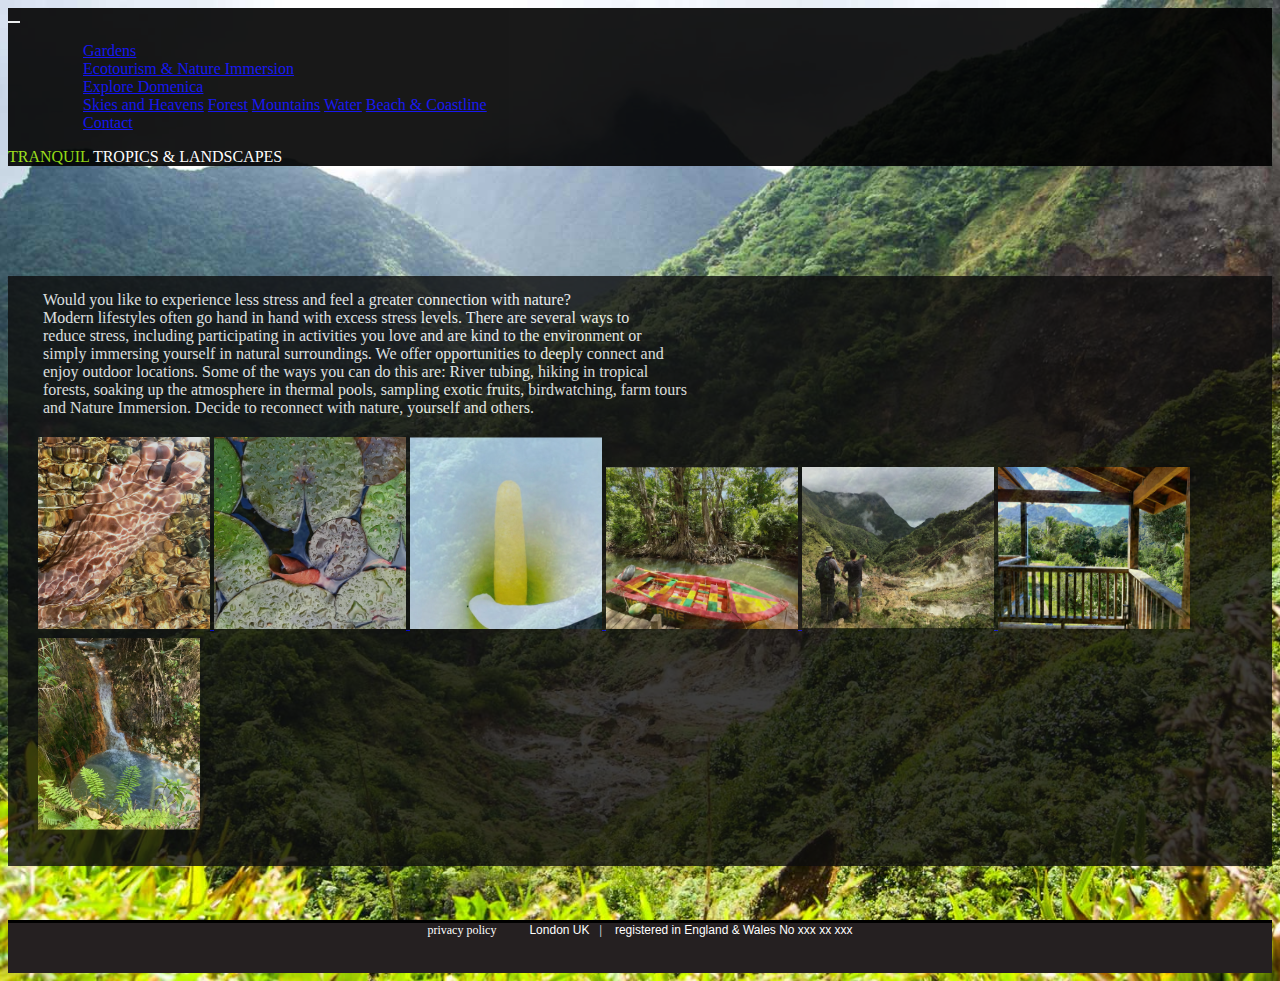
<file: ecotourism.html>
<!DOCTYPE html>
<html lang="en">
<head>
    <link crossorigin="anonymous" href="https://cdn.jsdelivr.net/npm/bootstrap@5.1.3/dist/css/bootstrap.min.css"
          integrity="sha384-1BmE4kWBq78iYhFldvKuhfTAU6auU8tT94WrHftjDbrCEXSU1oBoqyl2QvZ6jIW3" rel="stylesheet">
    <!-- Font Awesome -->
    <link
            href="https://cdnjs.cloudflare.com/ajax/libs/font-awesome/5.15.1/css/all.min.css"
            rel="stylesheet"
    />
    <!-- Google Fonts -->
    <link
            href="https://fonts.googleapis.com/css?family=Roboto:300,400,500,700&display=swap"
            rel="stylesheet"
    />
    <link
            href="css/photoswipe.css"
            rel="stylesheet"
    />
    <!-- Bootstrap 3.x -->
    <script src="
        https://ajax.googleapis.com/ajax/libs/jquery/3.4.1/jquery.min.js"></script>
    <script src="js/bootstrap.min.js"></script>
    <script src="js/photoswipe.esm.js"></script>
    <script src="js/photoswipe-lightbox.esm.js"></script>
    <!-- JQUERY -->
    <script src="https://ajax.googleapis.com/ajax/libs/jquery/3.6.0/jquery.min.js"></script>
    <title>Tranquil Tropics and Landscapes</title>
</head>
<style>
    .pswp__custom-caption {
        background: rgba(75, 150, 75, 0.75);
        font-size: 16px;
        color: #fff;
        width: calc(100% - 32px);
        max-width: 400px;
        padding: 2px 8px;
        border-radius: 4px;
        position: absolute;
        left: 50%;
        bottom: 16px;
        transform: translateX(-50%);
    }
    .pswp__custom-caption a {
        color: #fff;
        text-decoration: underline;
    }
    .hidden-caption-content {
        display: none;
    }
</style>
<nav class="navbar navbar-expand-lg navbar-dark fixed-top scrolling-navbar" id="navbar"
     style="background-color: black;opacity: .9 ">
    <button class="navbar-toggler" id="navbartoggler" style="border: none" type="button" data-toggle="collapse"
            data-target="#navbarSupportedContent" aria-controls="navbarSupportedContent" aria-expanded="false"
            aria-label="Toggle navigation">
        <span class="navbar-toggler-icon"></span>
    </button>
    <div class="collapse navbar-collapse" id="navbarSupportedContent" style="margin-left: 35px;">
        <ul class="navbar-nav">
            <li class="nav-item align-self-center" style="cursor: pointer;">
                <a class="nav-link" href="gardens.html" onclick="">Gardens</a>
            </li>
            <li class="nav-item align-self-center" style="cursor: pointer;">
                <a class="nav-link" href="#" onclick="">Ecotourism & Nature Immersion</a>
            </li>
            <li class="nav-item dropdown align-self-center">
                <a class="nav-link dropdown-toggle" href="#" id="navbarDropdownMenuLink" data-toggle="dropdown"
                   aria-haspopup="true" aria-expanded="false">
                    Explore Domenica
                </a>
                <div class="dropdown-menu" aria-labelledby="navbarDropdownMenuLink">
                    <a class="dropdown-item" href="exploredomenica/skiesandheavens.html" style="cursor: pointer;" onclick="">Skies and Heavens</a>
                    <a class="dropdown-item" href="exploredomenica/forest.html" style="cursor: pointer;" onclick="">Forest</a>
                    <a class="dropdown-item" href="exploredomenica/mountains.html" style="cursor: pointer;" onclick="">Mountains</a>
                    <a class="dropdown-item" href="#" style="cursor: pointer;" onclick="">Water</a>
                    <a class="dropdown-item" href="exploredomenica/beachandcoastline.html" style="cursor: pointer;" onclick="">Beach & Coastline</a>
                </div>
            </li>
            <li class="nav-item align-self-center" style="cursor: pointer;">
                <a class="nav-link" href="mailto:banyanboy@protonmail.com">Contact</a>
            </li>
        </ul>
    </div>
    <div style=" margin-right: 45px;">
        <a href="index.html" style="text-decoration: none;"> <span style="color: #9ae10a;">TRANQUIL</span> <span
                style="color: #FFFFFF;">TROPICS & LANDSCAPES</span></a>
    </div>
</nav>
<body style="background-image: url('img/bg_glow.jpg'); background-repeat: no-repeat; background-position-x: center;background-position-y:center;
    background-size: cover;background-color: #000000;">
<div id="wrapper" style="height:100%;">
    <!--END OVERLAYS-->
    <!-- CARD CONTEST -->
    <div class="card rounded-0 border-0 shadow-none" id="overlay-about"
         style="background-color: #0d0d0d; opacity:.8; z-index: 0; margin-left: 0; margin-top: 110px; padding: 0;height: 590px;">
        <div class="card-body border-0 shadow-none">
            <div style="margin-top: 0;">
                <div style="float: left;margin-left: 30px;margin-top:10px;color: #FFFFFF;">
                    <div style="padding: 5px;">
                        Would you like to experience less stress and feel a greater connection with nature? <br>
                        Modern lifestyles often go hand in hand with excess stress levels. There are several ways to <br>
                        reduce stress, including participating in activities you love and are kind to the environment or <br>
                        simply immersing yourself in natural surroundings. We offer opportunities to deeply connect and <br>
                        enjoy outdoor locations. Some of the ways you can do this are: River tubing, hiking in tropical <br>
                        forests, soaking up the atmosphere in thermal pools, sampling exotic fruits, birdwatching, farm tours <br>
                        and Nature Immersion. Decide to reconnect with nature, yourself and others.
                    </div>
                </div>
                <!-- Root element of PhotoSwipe. Must have class pswp. -->
                <div class="pswp-gallery pswp-gallery--single-column" id="gallery--getting-started" style="float: left;margin-top: 10px;margin-left: 30px;">
                    <!-- Image -->
                    <a href="../img/Image-36.jpg"
                       data-pswp-width="1023"
                       data-pswp-height="1289"
                       target="_blank"
                       data-cropped="true">
                        <img src="../img/Image-36.jpg" alt="" width="172" height="192" style="margin-top: 5px;"/>
                    </a>
                    <!-- Image -->
                    <a href="../img/Image-70.jpg"
                       data-pswp-width="1080"
                       data-pswp-height="1070"
                       data-cropped="true"
                       target="_blank">
                        <img src="../img/Image-70.jpg" alt="" width="192" height="192" style="margin-top: 5px;"/>
                    </a>
                    <!-- Image -->
                    <a href="../img/Image-71.jpg"
                       data-pswp-width="1080"
                       data-pswp-height="1070"
                       data-cropped="true"
                       target="_blank">
                        <img src="../img/Image-71.jpg" alt="" width="192" height="192" style="margin-top: 5px;"/>
                    </a>
                    <!-- Image -->
                    <a href="../img/Image-72.jpg"
                       data-pswp-width="1080"
                       data-pswp-height="806"
                       data-cropped="true"
                       target="_blank">
                        <img src="../img/Image-72.jpg" alt="" width="192" height="162" style="margin-top: 5px;"/>
                    </a>
                    <!-- Image -->
                    <a href="../img/Image-73.jpg"
                       data-pswp-width="1080"
                       data-pswp-height="810"
                       data-cropped="true"
                       target="_blank">
                        <img src="../img/Image-73.jpg" alt="" width="192" height="162" style="margin-top: 5px;"/>
                    </a>
                    <!-- Image -->
                    <a href="../img/Image-74.jpg"
                       data-pswp-width="3936"
                       data-pswp-height="3024"
                       data-cropped="true"
                       target="_blank">
                        <img src="../img/Image-74.jpg" alt="" width="192" height="162" style="margin-top: 5px;"/>
                    </a>
                    <!-- Image -->
                    <a href="../img/Image-75.jpg"
                       data-pswp-width="1080"
                       data-pswp-height="1440"
                       data-cropped="true"
                       target="_blank">
                        <img src="../img/Image-75.jpg" alt="" width="162" height="192" style="margin-top: 5px;"/>
                    </a>
                    </div>
                </div>
            </div>
        </div>
    </div>
    <div>
        &nbsp;<br>
        &nbsp;<br>
        <br>
    </div>
</div>
<!-- End Layer -->
<div class="card-footer fixed-bottom align-self-center"
     style="font-size: 12px;background-color: #252021;border: none;opacity: 1;height: 50px; border-top-style: solid; border-top-color: #000000;">
    <div style="color: #FFFFFF;text-align: center;">
        <a href="#" style="color: #FFFFFF;text-decoration: none;">privacy policy</a>
        <a href="#"
           style="margin-left: 30px; color: #FFFFFF;text-decoration: none;margin-right: 10px;font-family: Helvetica,serif;">London
            UK</a>|
        <a href="#" style="margin-left: 10px;color: #FFFFFF;text-decoration: none;font-family: Helvetica,serif;">registered
            in
            England & Wales No
            xxx xx xxx</a>
    </div>
</div>
<script type="module">
    // Include Lightbox
    import PhotoSwipeLightbox from './js/photoswipe-lightbox.esm.js';

    const lightbox = new PhotoSwipeLightbox({
        // may select multiple "galleries"
        gallery: '#gallery--getting-started',

        // Elements within gallery (slides)
        children: 'a',

        // setup PhotoSwipe Core dynamic import
        pswpModule: () => import('./js/photoswipe.esm.js')
    });
    lightbox.init();
    //alert(lightbox);
</script>
</body>
</html>
</file>
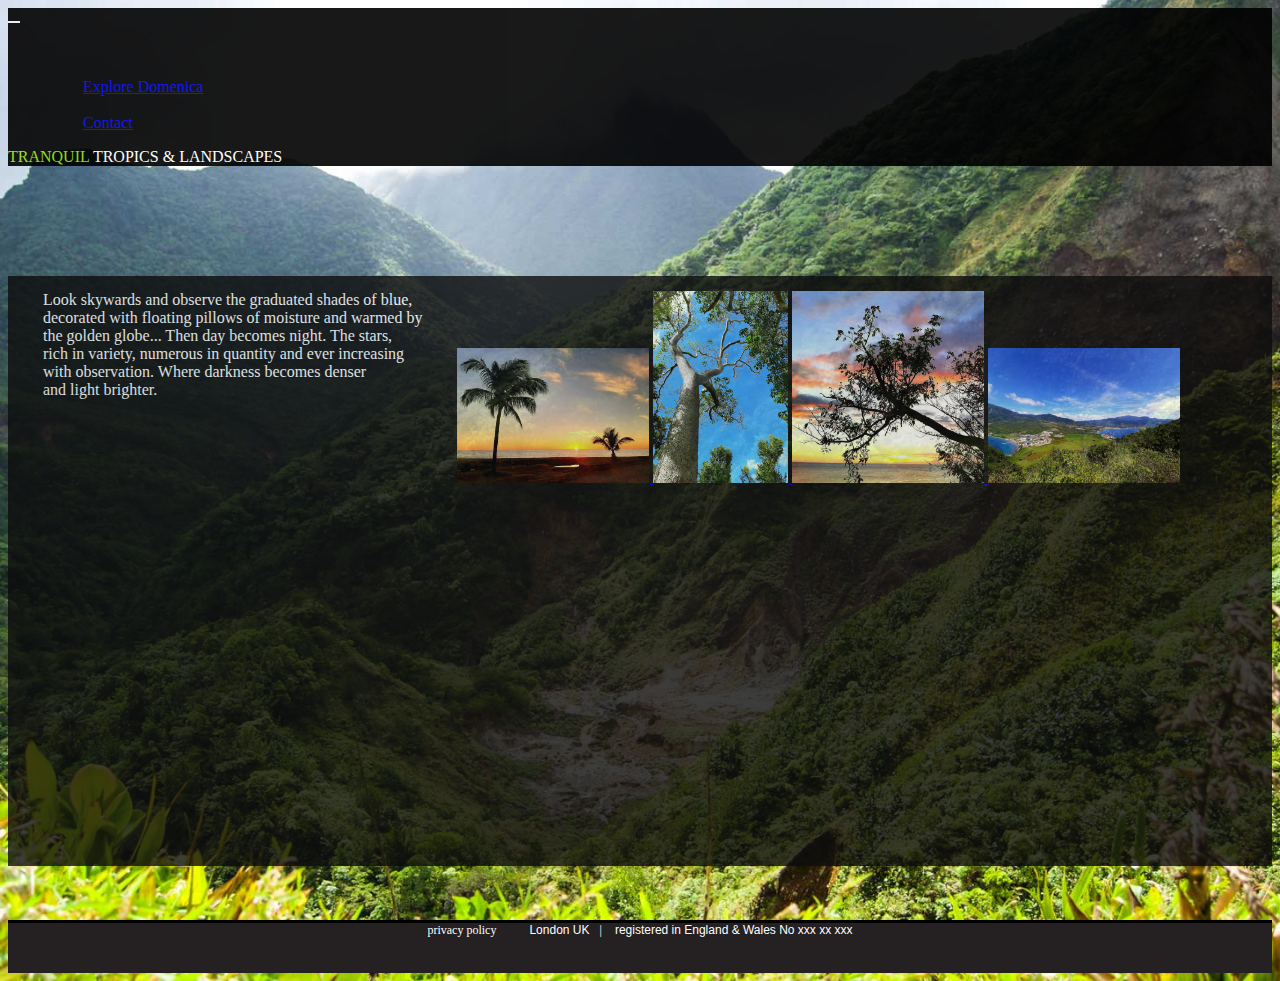
<file: exploredomenica.html>
<!DOCTYPE html>
<html lang="en">
<head>
    <link crossorigin="anonymous" href="https://cdn.jsdelivr.net/npm/bootstrap@5.1.3/dist/css/bootstrap.min.css"
          integrity="sha384-1BmE4kWBq78iYhFldvKuhfTAU6auU8tT94WrHftjDbrCEXSU1oBoqyl2QvZ6jIW3" rel="stylesheet">
    <!-- Font Awesome -->
    <link
            href="https://cdnjs.cloudflare.com/ajax/libs/font-awesome/5.15.1/css/all.min.css"
            rel="stylesheet"
    />
    <!-- Google Fonts -->
    <link
            href="https://fonts.googleapis.com/css?family=Roboto:300,400,500,700&display=swap"
            rel="stylesheet"
    />
    <link
            href="./css/photoswipe.css"
            rel="stylesheet"
    />
    <!-- Bootstrap 3.x -->
    <script src="
        https://ajax.googleapis.com/ajax/libs/jquery/3.4.1/jquery.min.js"></script>
    <script src="./js/bootstrap.min.js"></script>
    <script src="./js/photoswipe.esm.js"></script>
    <script src="./js/photoswipe-lightbox.esm.js"></script>
    <!-- JQUERY -->
    <script src="https://ajax.googleapis.com/ajax/libs/jquery/3.6.0/jquery.min.js"></script>
    <title>Tranquil Tropics and Landscapes</title>
</head>
<style>
    .pswp__custom-caption {
        background: rgba(75, 150, 75, 0.75);
        font-size: 16px;
        color: #fff;
        width: calc(100% - 32px);
        max-width: 400px;
        padding: 2px 8px;
        border-radius: 4px;
        position: absolute;
        left: 50%;
        bottom: 16px;
        transform: translateX(-50%);
    }
    .pswp__custom-caption a {
        color: #fff;
        text-decoration: underline;
    }
    .hidden-caption-content {
        display: none;
    }
</style>
<nav class="navbar navbar-expand-lg navbar-dark fixed-top scrolling-navbar" id="navbar"
     style="background-color: black;opacity: .9 ">
    <button class="navbar-toggler" id="navbartoggler" style="border: none" type="button" data-toggle="collapse"
            data-target="#navbarSupportedContent" aria-controls="navbarSupportedContent" aria-expanded="false"
            aria-label="Toggle navigation">
        <span class="navbar-toggler-icon"></span>
    </button>
    <div class="collapse navbar-collapse" id="navbarSupportedContent" style="margin-left: 35px;">
        <ul class="navbar-nav">
            <li class="nav-item align-self-center" style="cursor: pointer;">
                <a class="nav-link" onclick="">Gardens</a>
            </li>
            <li class="nav-item align-self-center" style="cursor: pointer;">
                <a class="nav-link" onclick="">Ecotourism & Nature Immersion</a>
            </li>
            <li class="nav-item dropdown align-self-center">
                <a class="nav-link dropdown-toggle" href="#" id="navbarDropdownMenuLink" data-toggle="dropdown"
                   aria-haspopup="true" aria-expanded="false">
                    Explore Domenica
                </a>
                <div class="dropdown-menu" aria-labelledby="navbarDropdownMenuLink">
                    <a class="dropdown-item" style="cursor: pointer;" onclick="">Skies and Heavens</a>
                    <a class="dropdown-item" style="cursor: pointer;" onclick="">Forest</a>
                    <a class="dropdown-item" style="cursor: pointer;" onclick="">Mountains</a>
                    <a class="dropdown-item" style="cursor: pointer;" onclick="">Water</a>
                    <a class="dropdown-item" style="cursor: pointer;" onclick="">Beach & Coastline</a>
                </div>
            </li>
            <li class="nav-item align-self-center" style="cursor: pointer;">
                <a class="nav-link" href="mailto:banyanboy@protonmail.com">Contact</a>
            </li>
        </ul>
    </div>
    <div style=" margin-right: 45px;">
        <a href="index.html" style="text-decoration: none;"> <span style="color: #9ae10a;">TRANQUIL</span> <span
                style="color: #FFFFFF;">TROPICS & LANDSCAPES</span></a>
    </div>
</nav>
<body style="background-image: url('img/bg_glow.jpg'); background-repeat: no-repeat; background-position-x: center;background-position-y:center;
    background-size: cover;background-color: #000000;">
<div id="wrapper" style="height:100%;">
    <!--END OVERLAYS-->
    <!-- CARD CONTEST -->
    <div class="card rounded-0 border-0 shadow-none" id="overlay-about"
         style="background-color: #0d0d0d; opacity:.8; z-index: 0; margin-left: 0; margin-top: 110px; padding: 0;height: 590px;">
        <div class="card-body border-0 shadow-none">
            <div style="margin-top: 0;">
                <div style="float: left;margin-left: 30px;margin-top:10px;color: #FFFFFF;">
                    <div style="padding: 5px;">
                        Look skywards and observe the graduated shades of blue, <br>
                        decorated with floating pillows of moisture and warmed by <br>
                        the golden globe... Then day becomes night. The stars, <br>
                        rich in variety, numerous in quantity and ever increasing <br>
                        with observation. Where darkness becomes denser <br>
                        and light brighter.
                    </div>
                </div>
                <!-- Root element of PhotoSwipe. Must have class pswp. -->
                <div class="pswp-gallery pswp-gallery--single-column" id="gallery--getting-started" style="float: left;margin-top: 10px;margin-left: 30px;">
                    <!-- Image -->
                    <a href="./img/Image-21.jpg"
                       data-pswp-width="1280"
                       data-pswp-height="900"
                       target="_blank"
                       data-cropped="true">
                        <img src="./img/Image-21.jpg" alt="" width="192" height="135" style="margin-top: 5px;"/>
                    </a>
                    <!-- Image -->
                    <a href="./img/Image-22.jpg"
                       data-pswp-width="960"
                       data-pswp-height="1280"
                       data-cropped="true"
                       target="_blank">
                        <img src="./img/Image-22.jpg" alt="" width="135" height="192"  style="margin-top: 5px;"/>
                    </a>
                    <!-- Image -->
                    <a href="./img/Image-30.jpg"
                       data-pswp-width="1280"
                       data-pswp-height="1280"
                       data-cropped="true"
                       target="_blank">
                        <img src="./img/Image-30.jpg" alt="" width="192" height="192"  style="margin-top: 5px;"/>
                    <!-- Image -->
                    <a href="./img/Image-23.jpg"
                       data-pswp-width="960"
                       data-pswp-height="1280"
                       data-cropped="true"
                       target="_blank">
                        <img src="./img/Image-23.jpg" alt="" width="192" height="135"  style="margin-top: 5px;"/>
                    </a>
                </div>
            </div>
        </div>
    </div>
    <div>
        &nbsp;<br>
        &nbsp;<br>
        <br>
    </div>
</div>
<!-- End Layer -->
<div class="card-footer fixed-bottom align-self-center"
     style="font-size: 12px;background-color: #252021;border: none;opacity: 1;height: 50px; border-top-style: solid; border-top-color: #000000;">
    <div style="color: #FFFFFF;text-align: center;">
        <a href="#" style="color: #FFFFFF;text-decoration: none;">privacy policy</a>
        <a href="#"
           style="margin-left: 30px; color: #FFFFFF;text-decoration: none;margin-right: 10px;font-family: Helvetica,serif;">London
            UK</a>|
        <a href="#" style="margin-left: 10px;color: #FFFFFF;text-decoration: none;font-family: Helvetica,serif;">registered
            in
            England & Wales No
            xxx xx xxx</a>
    </div>
</div>
<script type="module">
    // Include Lightbox
    import PhotoSwipeLightbox from './js/photoswipe-lightbox.esm.js';

    const lightbox = new PhotoSwipeLightbox({
        // may select multiple "galleries"
        gallery: '#gallery--getting-started',

        // Elements within gallery (slides)
        children: 'a',

        // setup PhotoSwipe Core dynamic import
        pswpModule: () => import('./js/photoswipe.esm.js')
    });
    lightbox.init();
    //alert(lightbox);
</script>
</body>
</html>
</file>
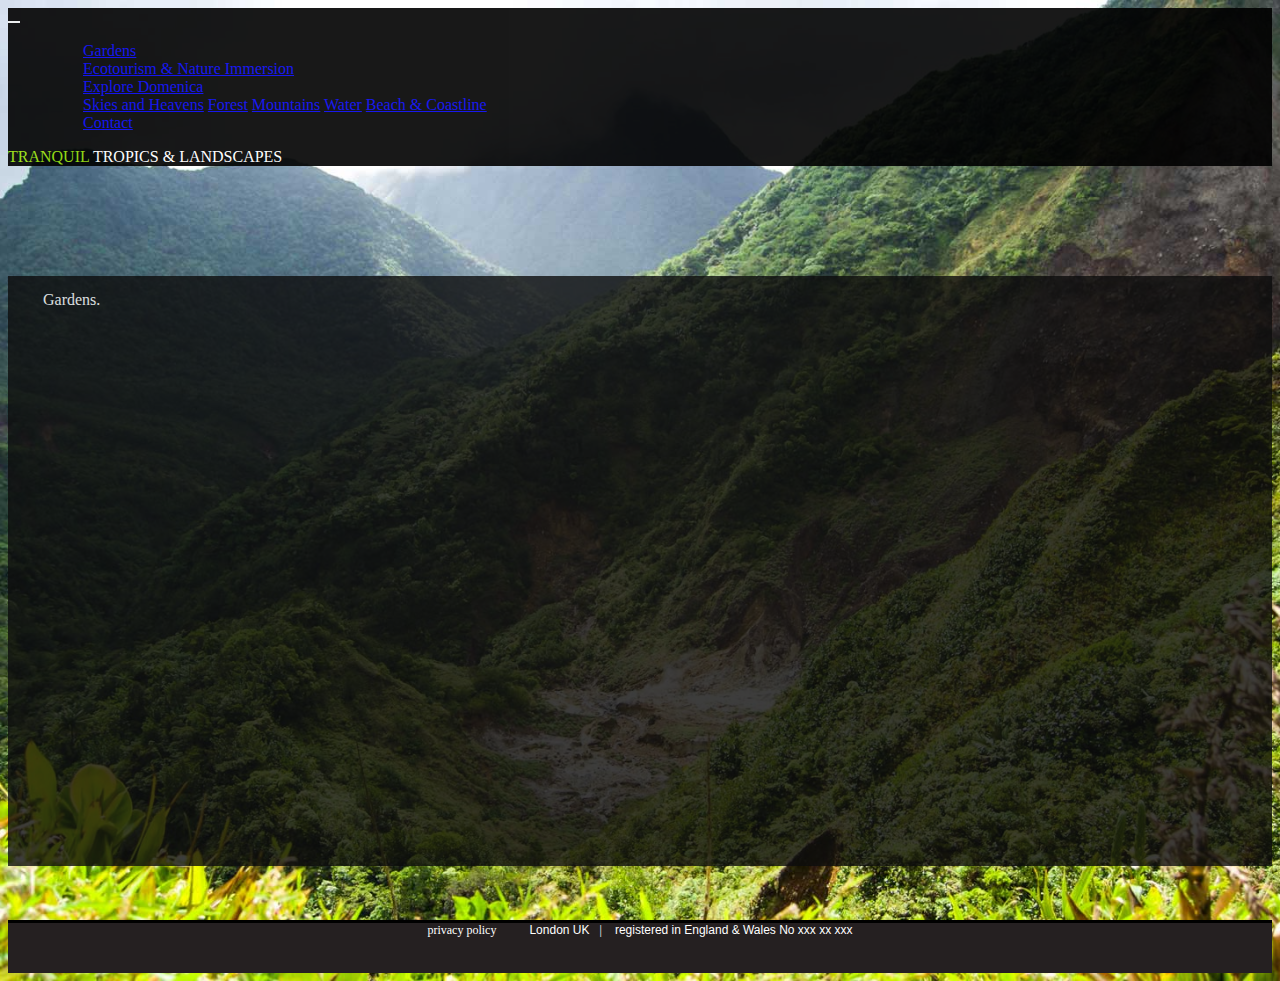
<file: gardens.html>
<!DOCTYPE html>
<html lang="en">
<head>
    <link crossorigin="anonymous" href="https://cdn.jsdelivr.net/npm/bootstrap@5.1.3/dist/css/bootstrap.min.css"
          integrity="sha384-1BmE4kWBq78iYhFldvKuhfTAU6auU8tT94WrHftjDbrCEXSU1oBoqyl2QvZ6jIW3" rel="stylesheet">
    <!-- Font Awesome -->
    <link
            href="https://cdnjs.cloudflare.com/ajax/libs/font-awesome/5.15.1/css/all.min.css"
            rel="stylesheet"
    />
    <!-- Google Fonts -->
    <link
            href="https://fonts.googleapis.com/css?family=Roboto:300,400,500,700&display=swap"
            rel="stylesheet"
    />
    <link
            href="css/photoswipe.css"
            rel="stylesheet"
    />
    <!-- Bootstrap 3.x -->
    <script src="
        https://ajax.googleapis.com/ajax/libs/jquery/3.4.1/jquery.min.js"></script>
    <script src="js/bootstrap.min.js"></script>
    <script src="js/photoswipe.esm.js"></script>
    <script src="js/photoswipe-lightbox.esm.js"></script>
    <!-- JQUERY -->
    <script src="https://ajax.googleapis.com/ajax/libs/jquery/3.6.0/jquery.min.js"></script>
    <title>Tranquil Tropics and Landscapes</title>
</head>
<style>
    .pswp__custom-caption {
        background: rgba(75, 150, 75, 0.75);
        font-size: 16px;
        color: #fff;
        width: calc(100% - 32px);
        max-width: 400px;
        padding: 2px 8px;
        border-radius: 4px;
        position: absolute;
        left: 50%;
        bottom: 16px;
        transform: translateX(-50%);
    }
    .pswp__custom-caption a {
        color: #fff;
        text-decoration: underline;
    }
    .hidden-caption-content {
        display: none;
    }
</style>
<nav class="navbar navbar-expand-lg navbar-dark fixed-top scrolling-navbar" id="navbar"
     style="background-color: black;opacity: .9 ">
    <button class="navbar-toggler" id="navbartoggler" style="border: none" type="button" data-toggle="collapse"
            data-target="#navbarSupportedContent" aria-controls="navbarSupportedContent" aria-expanded="false"
            aria-label="Toggle navigation">
        <span class="navbar-toggler-icon"></span>
    </button>
    <div class="collapse navbar-collapse" id="navbarSupportedContent" style="margin-left: 35px;">
        <ul class="navbar-nav">
            <li class="nav-item align-self-center" style="cursor: pointer;">
                <a class="nav-link" href="#" onclick="">Gardens</a>
            </li>
            <li class="nav-item align-self-center" style="cursor: pointer;">
                <a class="nav-link" href="ecotourism.html" onclick="">Ecotourism & Nature Immersion</a>
            </li>
            <li class="nav-item dropdown align-self-center">
                <a class="nav-link dropdown-toggle" href="#" id="navbarDropdownMenuLink" data-toggle="dropdown"
                   aria-haspopup="true" aria-expanded="false">
                    Explore Domenica
                </a>
                <div class="dropdown-menu" aria-labelledby="navbarDropdownMenuLink">
                    <a class="dropdown-item" href="exploredomenica/skiesandheavens.html" style="cursor: pointer;" onclick="">Skies and Heavens</a>
                    <a class="dropdown-item" href="exploredomenica/forest.html" style="cursor: pointer;" onclick="">Forest</a>
                    <a class="dropdown-item" href="exploredomenica/mountains.html" style="cursor: pointer;" onclick="">Mountains</a>
                    <a class="dropdown-item" href="#" style="cursor: pointer;" onclick="">Water</a>
                    <a class="dropdown-item" href="exploredomenica/beachandcoastline.html" style="cursor: pointer;" onclick="">Beach & Coastline</a>
                </div>
            </li>
            <li class="nav-item align-self-center" style="cursor: pointer;">
                <a class="nav-link" href="mailto:banyanboy@protonmail.com">Contact</a>
            </li>
        </ul>
    </div>
    <div style=" margin-right: 45px;">
        <a href="index.html" style="text-decoration: none;"> <span style="color: #9ae10a;">TRANQUIL</span> <span
                style="color: #FFFFFF;">TROPICS & LANDSCAPES</span></a>
    </div>
</nav>
<body style="background-image: url('img/bg_glow.jpg'); background-repeat: no-repeat; background-position-x: center;background-position-y:center;
    background-size: cover;background-color: #000000;">
<div id="wrapper" style="height:100%;">
    <!--END OVERLAYS-->
    <!-- CARD CONTEST -->
    <div class="card rounded-0 border-0 shadow-none" id="overlay-about"
         style="background-color: #0d0d0d; opacity:.8; z-index: 0; margin-left: 0; margin-top: 110px; padding: 0;height: 590px;">
        <div class="card-body border-0 shadow-none">
            <div style="margin-top: 0;">
                <div style="float: left;margin-left: 30px;margin-top:10px;color: #FFFFFF;">
                    <div style="padding: 5px;">
                        Gardens.
                    </div>
                </div>
                <!-- Root element of PhotoSwipe. Must have class pswp. -->
                <div class="pswp-gallery pswp-gallery--single-column" id="gallery--getting-started" style="float: left;margin-top: 10px;margin-left: 30px;">
                    <!-- Image
                    <a href="../img/Image-7.jpg"
                       data-pswp-width="1280"
                       data-pswp-height="960"
                       target="_blank"
                       data-cropped="true">
                        <img src="../img/Image-7.jpg" alt="" width="192" height="135" style="margin-top: 5px;"/>
                    </a>

                    <a href="../img/Image-15.jpg"
                       data-pswp-width="960"
                       data-pswp-height="1280"
                       data-cropped="true"
                       target="_blank">
                        <img src="../img/Image-15.jpg" alt="" width="192" height="192" style="margin-top: 5px;"/>
                    </a>

                    <a href="../img/Image-26.jpg"
                       data-pswp-width="960"
                       data-pswp-height="1280"
                       data-cropped="true"
                       target="_blank">
                        <img src="../img/Image-26.jpg" alt="" width="135" height="192" style="margin-top: 5px;"/>
                     -->
                </div>
            </div>
        </div>
    </div>
    <div>
        &nbsp;<br>
        &nbsp;<br>
        <br>
    </div>
</div>
<!-- End Layer -->
<div class="card-footer fixed-bottom align-self-center"
     style="font-size: 12px;background-color: #252021;border: none;opacity: 1;height: 50px; border-top-style: solid; border-top-color: #000000;">
    <div style="color: #FFFFFF;text-align: center;">
        <a href="#" style="color: #FFFFFF;text-decoration: none;">privacy policy</a>
        <a href="#"
           style="margin-left: 30px; color: #FFFFFF;text-decoration: none;margin-right: 10px;font-family: Helvetica,serif;">London
            UK</a>|
        <a href="#" style="margin-left: 10px;color: #FFFFFF;text-decoration: none;font-family: Helvetica,serif;">registered
            in
            England & Wales No
            xxx xx xxx</a>
    </div>
</div>
<script type="module">
    // Include Lightbox
    import PhotoSwipeLightbox from './js/photoswipe-lightbox.esm.js';

    const lightbox = new PhotoSwipeLightbox({
        // may select multiple "galleries"
        gallery: '#gallery--getting-started',

        // Elements within gallery (slides)
        children: 'a',

        // setup PhotoSwipe Core dynamic import
        pswpModule: () => import('./js/photoswipe.esm.js')
    });
    lightbox.init();
    //alert(lightbox);
</script>
</body>
</html>
</file>
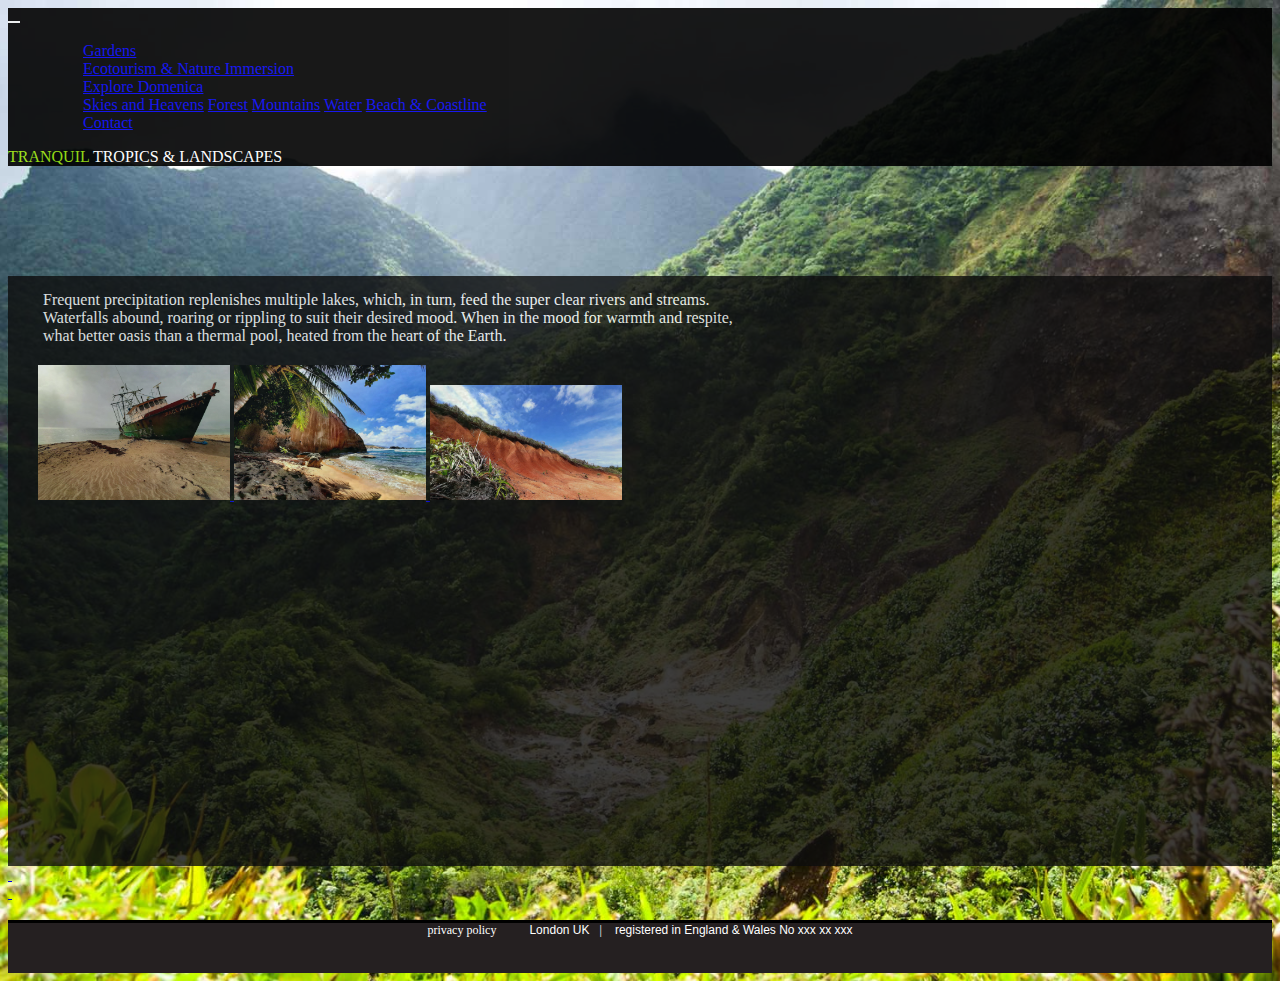
<file: exploredomenica/beachandcoastline.html>
<!DOCTYPE html>
<html lang="en">
<head>
    <link crossorigin="anonymous" href="https://cdn.jsdelivr.net/npm/bootstrap@5.1.3/dist/css/bootstrap.min.css"
          integrity="sha384-1BmE4kWBq78iYhFldvKuhfTAU6auU8tT94WrHftjDbrCEXSU1oBoqyl2QvZ6jIW3" rel="stylesheet">
    <!-- Font Awesome -->
    <link
            href="https://cdnjs.cloudflare.com/ajax/libs/font-awesome/5.15.1/css/all.min.css"
            rel="stylesheet"
    />
    <!-- Google Fonts -->
    <link
            href="https://fonts.googleapis.com/css?family=Roboto:300,400,500,700&display=swap"
            rel="stylesheet"
    />
    <link
            href="../css/photoswipe.css"
            rel="stylesheet"
    />
    <!-- Bootstrap 3.x -->
    <script src="
        https://ajax.googleapis.com/ajax/libs/jquery/3.4.1/jquery.min.js"></script>
    <script src="../js/bootstrap.min.js"></script>
    <script src="../js/photoswipe.esm.js"></script>
    <script src="../js/photoswipe-lightbox.esm.js"></script>
    <!-- JQUERY -->
    <script src="https://ajax.googleapis.com/ajax/libs/jquery/3.6.0/jquery.min.js"></script>
    <title>Tranquil Tropics and Landscapes</title>
</head>
<style>
    .pswp__custom-caption {
        background: rgba(75, 150, 75, 0.75);
        font-size: 16px;
        color: #fff;
        width: calc(100% - 32px);
        max-width: 400px;
        padding: 2px 8px;
        border-radius: 4px;
        position: absolute;
        left: 50%;
        bottom: 16px;
        transform: translateX(-50%);
    }
    .pswp__custom-caption a {
        color: #fff;
        text-decoration: underline;
    }
    .hidden-caption-content {
        display: none;
    }
</style>
<nav class="navbar navbar-expand-lg navbar-dark fixed-top scrolling-navbar" id="navbar"
     style="background-color: black;opacity: .9 ">
    <button class="navbar-toggler" id="navbartoggler" style="border: none" type="button" data-toggle="collapse"
            data-target="#navbarSupportedContent" aria-controls="navbarSupportedContent" aria-expanded="false"
            aria-label="Toggle navigation">
        <span class="navbar-toggler-icon"></span>
    </button>
    <div class="collapse navbar-collapse" id="navbarSupportedContent" style="margin-left: 35px;">
        <ul class="navbar-nav">
            <li class="nav-item align-self-center" style="cursor: pointer;">
                <a class="nav-link" href="../gardens.html" onclick="">Gardens</a>
            </li>
            <li class="nav-item align-self-center" style="cursor: pointer;">
                <a class="nav-link" href="../ecotourism.html" onclick="">Ecotourism & Nature Immersion</a>
            </li>
            <li class="nav-item dropdown align-self-center">
                <a class="nav-link dropdown-toggle" href="#" id="navbarDropdownMenuLink" data-toggle="dropdown"
                   aria-haspopup="true" aria-expanded="false">
                    Explore Domenica
                </a>
                <div class="dropdown-menu" aria-labelledby="navbarDropdownMenuLink">
                    <a class="dropdown-item" href="skiesandheavens.html" style="cursor: pointer;" onclick="">Skies and Heavens</a>
                    <a class="dropdown-item" href="forest.html" style="cursor: pointer;" onclick="">Forest</a>
                    <a class="dropdown-item" href="mountains.html" style="cursor: pointer;" onclick="">Mountains</a>
                    <a class="dropdown-item" href="water.html" style="cursor: pointer;" onclick="">Water</a>
                    <a class="dropdown-item" href="#" style="cursor: pointer;" onclick="">Beach & Coastline</a>
                </div>
            </li>
            <li class="nav-item align-self-center" style="cursor: pointer;">
                <a class="nav-link" href="mailto:banyanboy@protonmail.com">Contact</a>
            </li>
        </ul>
    </div>
    <div style=" margin-right: 45px;">
        <a href="../index.html" style="text-decoration: none;"> <span style="color: #9ae10a;">TRANQUIL</span> <span
                style="color: #FFFFFF;">TROPICS & LANDSCAPES</span></a>
    </div>
</nav>
<body style="background-image: url('../img/bg_glow.jpg'); background-repeat: no-repeat; background-position-x: center;background-position-y:center;
    background-size: cover;background-color: #000000;">
<div id="wrapper" style="height:100%;">
    <!--END OVERLAYS-->
    <!-- CARD CONTEST -->
    <div class="card rounded-0 border-0 shadow-none" id="overlay-about"
         style="background-color: #0d0d0d; opacity:.8; z-index: 0; margin-left: 0; margin-top: 110px; padding: 0;height: 590px;">
        <div style="margin-top: 0;">
            <div style="float: left;margin-left: 30px;margin-top:10px;color: #FFFFFF;">
                <div style="padding: 5px;">
                    Frequent precipitation replenishes multiple lakes, which, in turn, feed the super clear rivers and streams. <br>
                    Waterfalls abound, roaring or rippling to suit their desired mood.  When in the mood for warmth and respite, <br>
                    what better oasis than a thermal pool, heated from the heart of the Earth.
                </div>
            </div>
            <!-- Root element of PhotoSwipe. Must have class pswp. -->
            <div class="pswp-gallery pswp-gallery--single-column" id="gallery--getting-started" style="float: left;margin-top: 10px;margin-left: 30px;">
                <!-- Image -->
                <a href="../img/Image-14.jpg"
                   data-pswp-width="1280"
                   data-pswp-height="960"
                   target="_blank"
                   data-cropped="true">
                    <img src="../img/Image-14.jpg" alt="" width="192" height="135" style="margin-top: 5px;"/>
                </a>
                <!-- Image -->
                <a href="../img/Image-16.jpg"
                   data-pswp-width="1280"
                   data-pswp-height="960"
                   data-cropped="true"
                   target="_blank">
                    <img src="../img/Image-16.jpg" alt="" width="192" height="135" style="margin-top: 5px;"/>
                </a>
                <!-- Image -->
                <a href="../img/Image-31.jpg"
                   data-pswp-width="1280"
                   data-pswp-height="736"
                   data-cropped="true"
                   target="_blank">
                    <img src="../img/Image-31.jpg" alt="" width="192" height="115" style="margin-top: 5px;"/>
            </div>
        </div>
    </div>
    <div>
        &nbsp;<br>
        &nbsp;<br>
        <br>
    </div>
</div>
<!-- End Layer -->
<div class="card-footer fixed-bottom align-self-center"
     style="font-size: 12px;background-color: #252021;border: none;opacity: 1;height: 50px; border-top-style: solid; border-top-color: #000000;">
    <div style="color: #FFFFFF;text-align: center;">
        <a href="#" style="color: #FFFFFF;text-decoration: none;">privacy policy</a>
        <a href="#"
           style="margin-left: 30px; color: #FFFFFF;text-decoration: none;margin-right: 10px;font-family: Helvetica,serif;">London
            UK</a>|
        <a href="#" style="margin-left: 10px;color: #FFFFFF;text-decoration: none;font-family: Helvetica,serif;">registered
            in
            England & Wales No
            xxx xx xxx</a>
    </div>
</div>
<script type="module">
    // Include Lightbox
    import PhotoSwipeLightbox from '../js/photoswipe-lightbox.esm.js';

    const lightbox = new PhotoSwipeLightbox({
        // may select multiple "galleries"
        gallery: '#gallery--getting-started',

        // Elements within gallery (slides)
        children: 'a',

        // setup PhotoSwipe Core dynamic import
        pswpModule: () => import('../js/photoswipe.esm.js')
    });
    lightbox.init();
    //alert(lightbox);
</script>
</body>
</html>
</file>
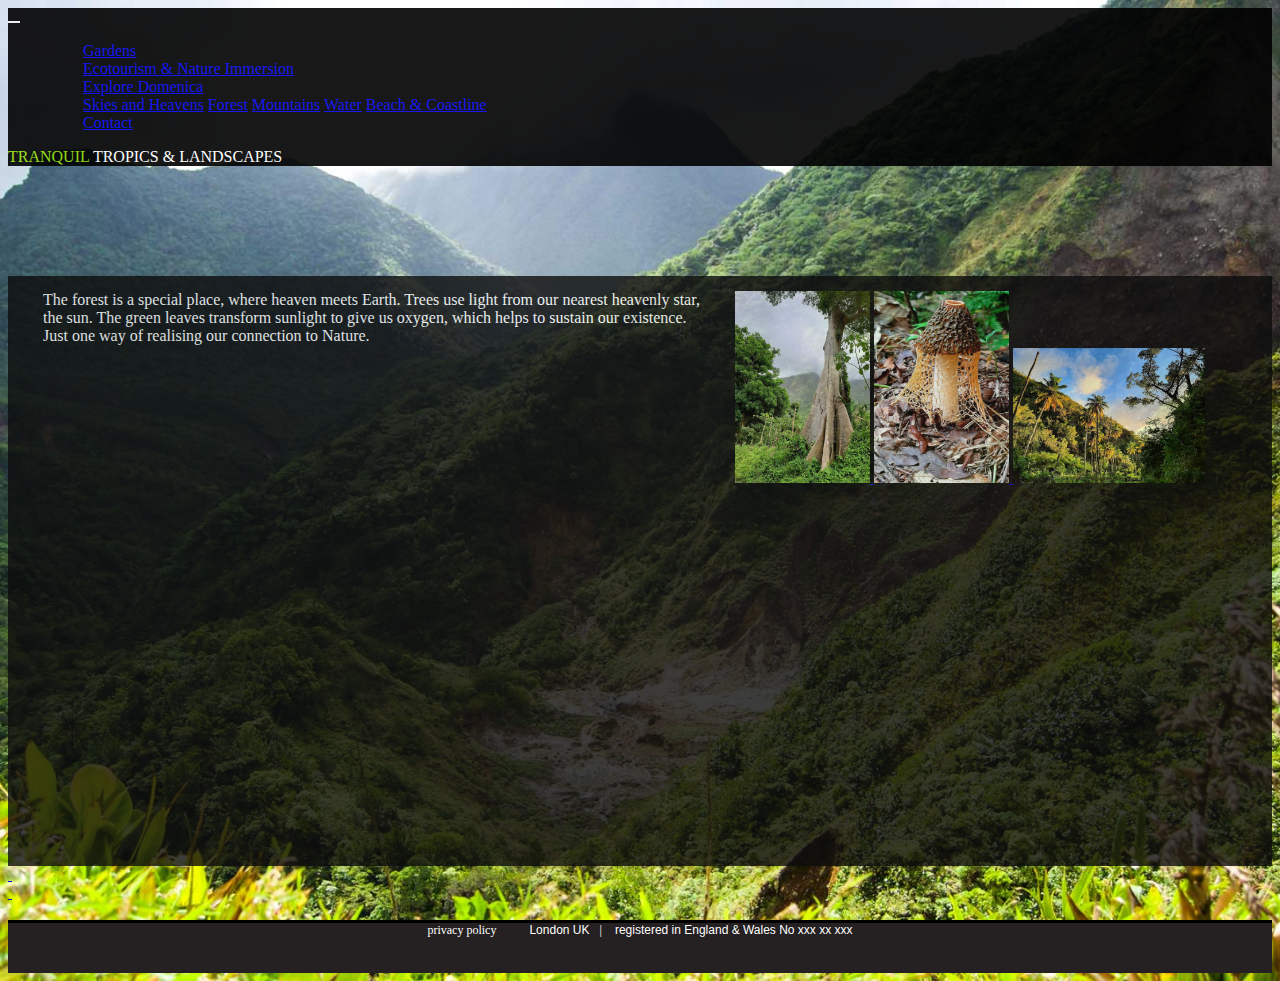
<file: exploredomenica/forest.html>
<!DOCTYPE html>
<html lang="en">
<head>
    <link crossorigin="anonymous" href="https://cdn.jsdelivr.net/npm/bootstrap@5.1.3/dist/css/bootstrap.min.css"
          integrity="sha384-1BmE4kWBq78iYhFldvKuhfTAU6auU8tT94WrHftjDbrCEXSU1oBoqyl2QvZ6jIW3" rel="stylesheet">
    <!-- Font Awesome -->
    <link
            href="https://cdnjs.cloudflare.com/ajax/libs/font-awesome/5.15.1/css/all.min.css"
            rel="stylesheet"
    />
    <!-- Google Fonts -->
    <link
            href="https://fonts.googleapis.com/css?family=Roboto:300,400,500,700&display=swap"
            rel="stylesheet"
    />
    <link
            href="../css/photoswipe.css"
            rel="stylesheet"
    />
    <!-- Bootstrap 3.x -->
    <script src="
        https://ajax.googleapis.com/ajax/libs/jquery/3.4.1/jquery.min.js"></script>
    <script src="../js/bootstrap.min.js"></script>
    <script src="../js/photoswipe.esm.js"></script>
    <script src="../js/photoswipe-lightbox.esm.js"></script>
    <!-- JQUERY -->
    <script src="https://ajax.googleapis.com/ajax/libs/jquery/3.6.0/jquery.min.js"></script>
    <title>Tranquil Tropics and Landscapes</title>
</head>
<style>
    .pswp__custom-caption {
        background: rgba(75, 150, 75, 0.75);
        font-size: 16px;
        color: #fff;
        width: calc(100% - 32px);
        max-width: 400px;
        padding: 2px 8px;
        border-radius: 4px;
        position: absolute;
        left: 50%;
        bottom: 16px;
        transform: translateX(-50%);
    }
    .pswp__custom-caption a {
        color: #fff;
        text-decoration: underline;
    }
    .hidden-caption-content {
        display: none;
    }
</style>
<nav class="navbar navbar-expand-lg navbar-dark fixed-top scrolling-navbar" id="navbar"
     style="background-color: black;opacity: .9 ">
    <button class="navbar-toggler" id="navbartoggler" style="border: none" type="button" data-toggle="collapse"
            data-target="#navbarSupportedContent" aria-controls="navbarSupportedContent" aria-expanded="false"
            aria-label="Toggle navigation">
        <span class="navbar-toggler-icon"></span>
    </button>
    <div class="collapse navbar-collapse" id="navbarSupportedContent" style="margin-left: 35px;">
        <ul class="navbar-nav">
            <li class="nav-item align-self-center" style="cursor: pointer;">
                <a class="nav-link" href="../gardens.html" onclick="">Gardens</a>
            </li>
            <li class="nav-item align-self-center" style="cursor: pointer;">
                <a class="nav-link" href="../ecotourism.html" onclick="">Ecotourism & Nature Immersion</a>
            </li>
            <li class="nav-item dropdown align-self-center">
                <a class="nav-link dropdown-toggle" href="#" id="navbarDropdownMenuLink" data-toggle="dropdown"
                   aria-haspopup="true" aria-expanded="false">
                    Explore Domenica
                </a>
                <div class="dropdown-menu" aria-labelledby="navbarDropdownMenuLink">
                    <a class="dropdown-item" href="skiesandheavens.html" style="cursor: pointer;" onclick="">Skies and Heavens</a>
                    <a class="dropdown-item" href="#" style="cursor: pointer;" onclick="">Forest</a>
                    <a class="dropdown-item" href="mountains.html" style="cursor: pointer;" onclick="">Mountains</a>
                    <a class="dropdown-item" href="#" style="cursor: pointer;" onclick="">Water</a>
                    <a class="dropdown-item" href="beachandcoastline.html" style="cursor: pointer;" onclick="">Beach & Coastline</a>
                </div>
            </li>
            <li class="nav-item align-self-center" style="cursor: pointer;">
                <a class="nav-link" href="mailto:banyanboy@protonmail.com">Contact</a>
            </li>
        </ul>
    </div>
    <div style=" margin-right: 45px;">
        <a href="../index.html" style="text-decoration: none;"> <span style="color: #9ae10a;">TRANQUIL</span> <span
                style="color: #FFFFFF;">TROPICS & LANDSCAPES</span></a>
    </div>
</nav>
<body style="background-image: url('../img/bg_glow.jpg'); background-repeat: no-repeat; background-position-x: center;background-position-y:center;
    background-size: cover;background-color: #000000;">
<div id="wrapper" style="height:100%;">
    <!--END OVERLAYS-->
    <!-- CARD CONTEST -->
    <div class="card rounded-0 border-0 shadow-none" id="overlay-about"
         style="background-color: #0d0d0d; opacity:.8; z-index: 0; margin-left: 0; margin-top: 110px; padding: 0;height: 590px;">
        <div class="card-body border-0 shadow-none">
            <div style="margin-top: 0;">
                <div style="float: left;margin-left: 30px;margin-top:10px;color: #FFFFFF;">
                    <div style="padding: 5px;">
                        The forest is a special place,  where heaven meets Earth. Trees use light from our nearest heavenly star,<br>
                        the sun. The green leaves transform sunlight to give us oxygen,  which helps to sustain our existence.  <br>
                        Just one way of realising our connection to Nature.
                    </div>
                </div>
                <!-- Root element of PhotoSwipe. Must have class pswp. -->
                <div class="pswp-gallery pswp-gallery--single-column" id="gallery--getting-started" style="float: left;margin-top: 10px;margin-left: 30px;">
                    <!-- Image -->
                    <a href="../img/Image-9.jpg"
                       data-pswp-width="960"
                       data-pswp-height="1280"
                       target="_blank"
                       data-cropped="true">
                        <img src="../img/Image-9.jpg" alt="" width="135" height="192" style="margin-top: 5px;"/>
                    </a>
                    <!-- Image -->
                    <a href="../img/Image-20.jpg"
                       data-pswp-width="960"
                       data-pswp-height="1280"
                       data-cropped="true"
                       target="_blank">
                        <img src="../img/Image-20.jpg" alt="" width="135" height="192" style="margin-top: 5px;"/>
                    </a>
                    <!-- Image -->
                    <a href="../img/Image-28.jpg"
                       data-pswp-width="1280"
                       data-pswp-height="960"
                       data-cropped="true"
                       target="_blank">
                        <img src="../img/Image-28.jpg" alt="" width="192" height="135" style="margin-top: 5px;"/>
                </div>
            </div>
        </div>
    </div>
    <div>
        &nbsp;<br>
        &nbsp;<br>
        <br>
    </div>
</div>
<!-- End Layer -->
<div class="card-footer fixed-bottom align-self-center"
     style="font-size: 12px;background-color: #252021;border: none;opacity: 1;height: 50px; border-top-style: solid; border-top-color: #000000;">
    <div style="color: #FFFFFF;text-align: center;">
        <a href="#" style="color: #FFFFFF;text-decoration: none;">privacy policy</a>
        <a href="#"
           style="margin-left: 30px; color: #FFFFFF;text-decoration: none;margin-right: 10px;font-family: Helvetica,serif;">London
            UK</a>|
        <a href="#" style="margin-left: 10px;color: #FFFFFF;text-decoration: none;font-family: Helvetica,serif;">registered
            in
            England & Wales No
            xxx xx xxx</a>
    </div>
</div>
<script type="module">
    // Include Lightbox
    import PhotoSwipeLightbox from '../js/photoswipe-lightbox.esm.js';

    const lightbox = new PhotoSwipeLightbox({
        // may select multiple "galleries"
        gallery: '#gallery--getting-started',

        // Elements within gallery (slides)
        children: 'a',

        // setup PhotoSwipe Core dynamic import
        pswpModule: () => import('../js/photoswipe.esm.js')
    });
    lightbox.init();
    //alert(lightbox);
</script>
</body>
</html>
</file>
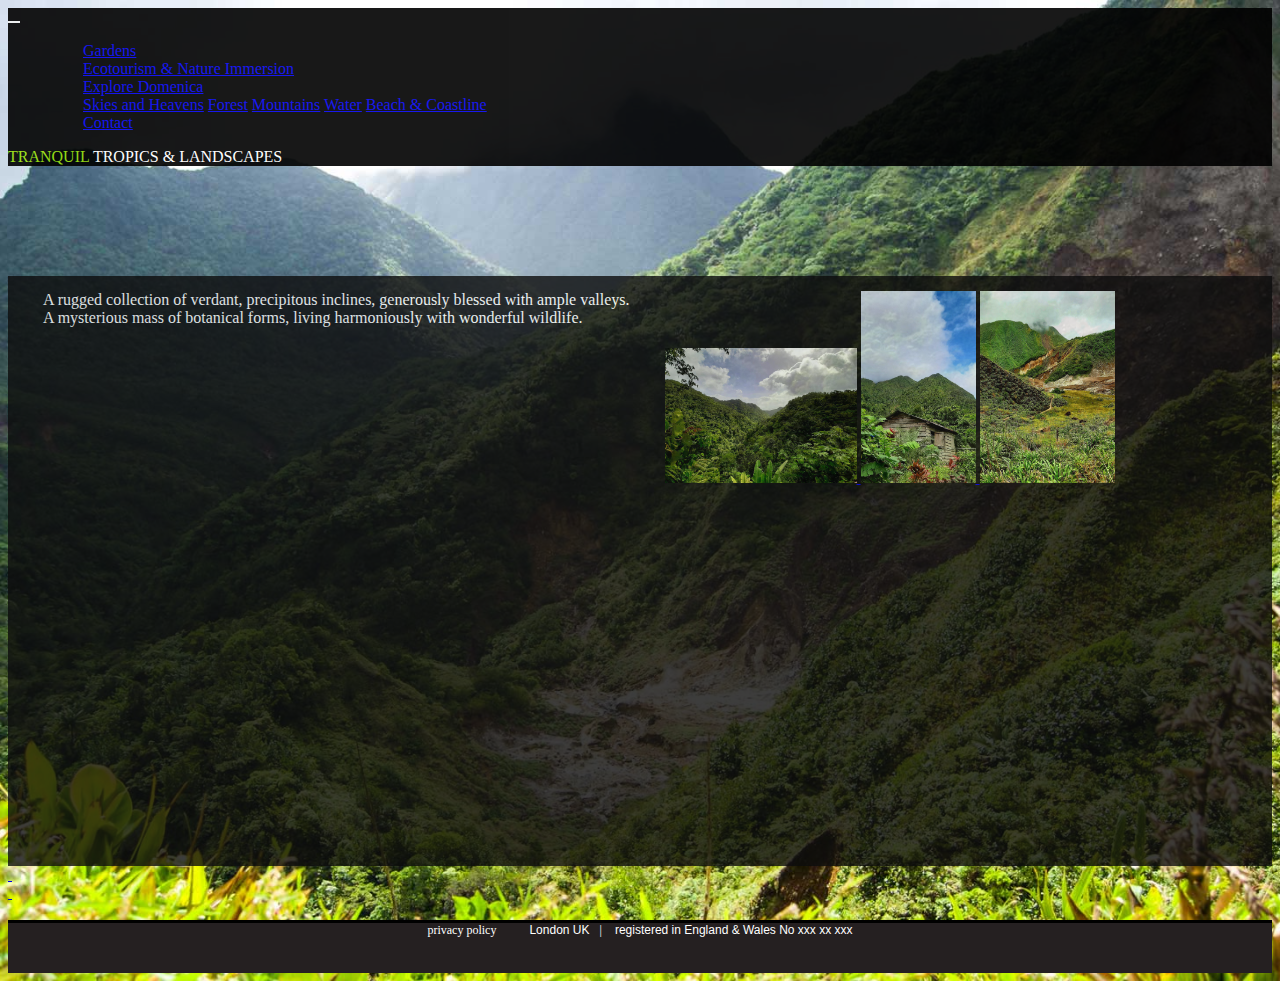
<file: exploredomenica/mountains.html>
<!DOCTYPE html>
<html lang="en">
<head>
    <link crossorigin="anonymous" href="https://cdn.jsdelivr.net/npm/bootstrap@5.1.3/dist/css/bootstrap.min.css"
          integrity="sha384-1BmE4kWBq78iYhFldvKuhfTAU6auU8tT94WrHftjDbrCEXSU1oBoqyl2QvZ6jIW3" rel="stylesheet">
    <!-- Font Awesome -->
    <link
            href="https://cdnjs.cloudflare.com/ajax/libs/font-awesome/5.15.1/css/all.min.css"
            rel="stylesheet"
    />
    <!-- Google Fonts -->
    <link
            href="https://fonts.googleapis.com/css?family=Roboto:300,400,500,700&display=swap"
            rel="stylesheet"
    />
    <link
            href="../css/photoswipe.css"
            rel="stylesheet"
    />
    <!-- Bootstrap 3.x -->
    <script src="
        https://ajax.googleapis.com/ajax/libs/jquery/3.4.1/jquery.min.js"></script>
    <script src="../js/bootstrap.min.js"></script>
    <script src="../js/photoswipe.esm.js"></script>
    <script src="../js/photoswipe-lightbox.esm.js"></script>
    <!-- JQUERY -->
    <script src="https://ajax.googleapis.com/ajax/libs/jquery/3.6.0/jquery.min.js"></script>
    <title>Tranquil Tropics and Landscapes</title>
</head>
<style>
    .pswp__custom-caption {
        background: rgba(75, 150, 75, 0.75);
        font-size: 16px;
        color: #fff;
        width: calc(100% - 32px);
        max-width: 400px;
        padding: 2px 8px;
        border-radius: 4px;
        position: absolute;
        left: 50%;
        bottom: 16px;
        transform: translateX(-50%);
    }
    .pswp__custom-caption a {
        color: #fff;
        text-decoration: underline;
    }
    .hidden-caption-content {
        display: none;
    }
</style>
<nav class="navbar navbar-expand-lg navbar-dark fixed-top scrolling-navbar" id="navbar"
     style="background-color: black;opacity: .9 ">
    <button class="navbar-toggler" id="navbartoggler" style="border: none" type="button" data-toggle="collapse"
            data-target="#navbarSupportedContent" aria-controls="navbarSupportedContent" aria-expanded="false"
            aria-label="Toggle navigation">
        <span class="navbar-toggler-icon"></span>
    </button>
    <div class="collapse navbar-collapse" id="navbarSupportedContent" style="margin-left: 35px;">
        <ul class="navbar-nav">
            <li class="nav-item align-self-center" style="cursor: pointer;">
                <a class="nav-link" href="../gardens.html" onclick="">Gardens</a>
            </li>
            <li class="nav-item align-self-center" style="cursor: pointer;">
                <a class="nav-link" href="../ecotourism.html" onclick="">Ecotourism & Nature Immersion</a>
            </li>
            <li class="nav-item dropdown align-self-center">
                <a class="nav-link dropdown-toggle" href="#" id="navbarDropdownMenuLink" data-toggle="dropdown"
                   aria-haspopup="true" aria-expanded="false">
                    Explore Domenica
                </a>
                <div class="dropdown-menu" aria-labelledby="navbarDropdownMenuLink">
                    <a class="dropdown-item" href="skiesandheavens.html" style="cursor: pointer;" onclick="">Skies and Heavens</a>
                    <a class="dropdown-item" href="forest.html" style="cursor: pointer;" onclick="">Forest</a>
                    <a class="dropdown-item" href="#" style="cursor: pointer;" onclick="">Mountains</a>
                    <a class="dropdown-item" href="water.html" style="cursor: pointer;" onclick="">Water</a>
                    <a class="dropdown-item" href="beachandcoastline.html" style="cursor: pointer;" onclick="">Beach & Coastline</a>
                </div>
            </li>
            <li class="nav-item align-self-center" style="cursor: pointer;">
                <a class="nav-link" href="mailto:banyanboy@protonmail.com">Contact</a>
            </li>
        </ul>
    </div>
    <div style=" margin-right: 45px;">
        <a href="../index.html" style="text-decoration: none;"> <span style="color: #9ae10a;">TRANQUIL</span> <span
                style="color: #FFFFFF;">TROPICS & LANDSCAPES</span></a>
    </div>
</nav>
<body style="background-image: url('../img/bg_glow.jpg'); background-repeat: no-repeat; background-position-x: center;background-position-y:center;
    background-size: cover;background-color: #000000;">
<div id="wrapper" style="height:100%;">
    <!--END OVERLAYS-->
    <!-- CARD CONTEST -->
    <div class="card rounded-0 border-0 shadow-none" id="overlay-about"
         style="background-color: #0d0d0d; opacity:.8; z-index: 0; margin-left: 0; margin-top: 110px; padding: 0;height: 590px;">
        <div class="card-body border-0 shadow-none">
            <div style="margin-top: 0;">
                <div style="float: left;margin-left: 30px;margin-top:10px;color: #FFFFFF;">
                    <div style="padding: 5px;">
                        A rugged collection of verdant, precipitous inclines,  generously blessed with ample valleys.<br>
                        A mysterious mass of botanical forms, living harmoniously with wonderful wildlife.
                    </div>
                </div>
                <!-- Root element of PhotoSwipe. Must have class pswp. -->
                <div class="pswp-gallery pswp-gallery--single-column" id="gallery--getting-started" style="float: left;margin-top: 10px;margin-left: 30px;">
                    <!-- Image -->
                    <a href="../img/Image-3.jpg"
                       data-pswp-width="1280"
                       data-pswp-height="960"
                       target="_blank"
                       data-cropped="true">
                        <img src="../img/Image-3.jpg" alt="" width="192" height="135" style="margin-top: 5px;"/>
                    </a>
                    <!-- Image -->
                    <a href="../img/Image-6.jpg"
                       data-pswp-width="778"
                       data-pswp-height="1280"
                       data-cropped="true"
                       target="_blank">
                        <img src="../img/Image-6.jpg" alt="" width="115" height="192" style="margin-top: 5px;"/>
                    </a>
                    <!-- Image -->
                    <a href="../img/Image-33.jpg"
                       data-pswp-width="960"
                       data-pswp-height="1280"
                       data-cropped="true"
                       target="_blank">
                        <img src="../img/Image-33.jpg" alt="" width="135" height="192" style="margin-top: 5px;"/>
                </div>
            </div>
        </div>
    </div>
    <div>
        &nbsp;<br>
        &nbsp;<br>
        <br>
    </div>
</div>
<!-- End Layer -->
<div class="card-footer fixed-bottom align-self-center"
     style="font-size: 12px;background-color: #252021;border: none;opacity: 1;height: 50px; border-top-style: solid; border-top-color: #000000;">
    <div style="color: #FFFFFF;text-align: center;">
        <a href="#" style="color: #FFFFFF;text-decoration: none;">privacy policy</a>
        <a href="#"
           style="margin-left: 30px; color: #FFFFFF;text-decoration: none;margin-right: 10px;font-family: Helvetica,serif;">London
            UK</a>|
        <a href="#" style="margin-left: 10px;color: #FFFFFF;text-decoration: none;font-family: Helvetica,serif;">registered
            in
            England & Wales No
            xxx xx xxx</a>
    </div>
</div>
<script type="module">
    // Include Lightbox
    import PhotoSwipeLightbox from '../js/photoswipe-lightbox.esm.js';

    const lightbox = new PhotoSwipeLightbox({
        // may select multiple "galleries"
        gallery: '#gallery--getting-started',

        // Elements within gallery (slides)
        children: 'a',

        // setup PhotoSwipe Core dynamic import
        pswpModule: () => import('../js/photoswipe.esm.js')
    });
    lightbox.init();
    //alert(lightbox);
</script>
</body>
</html>
</file>
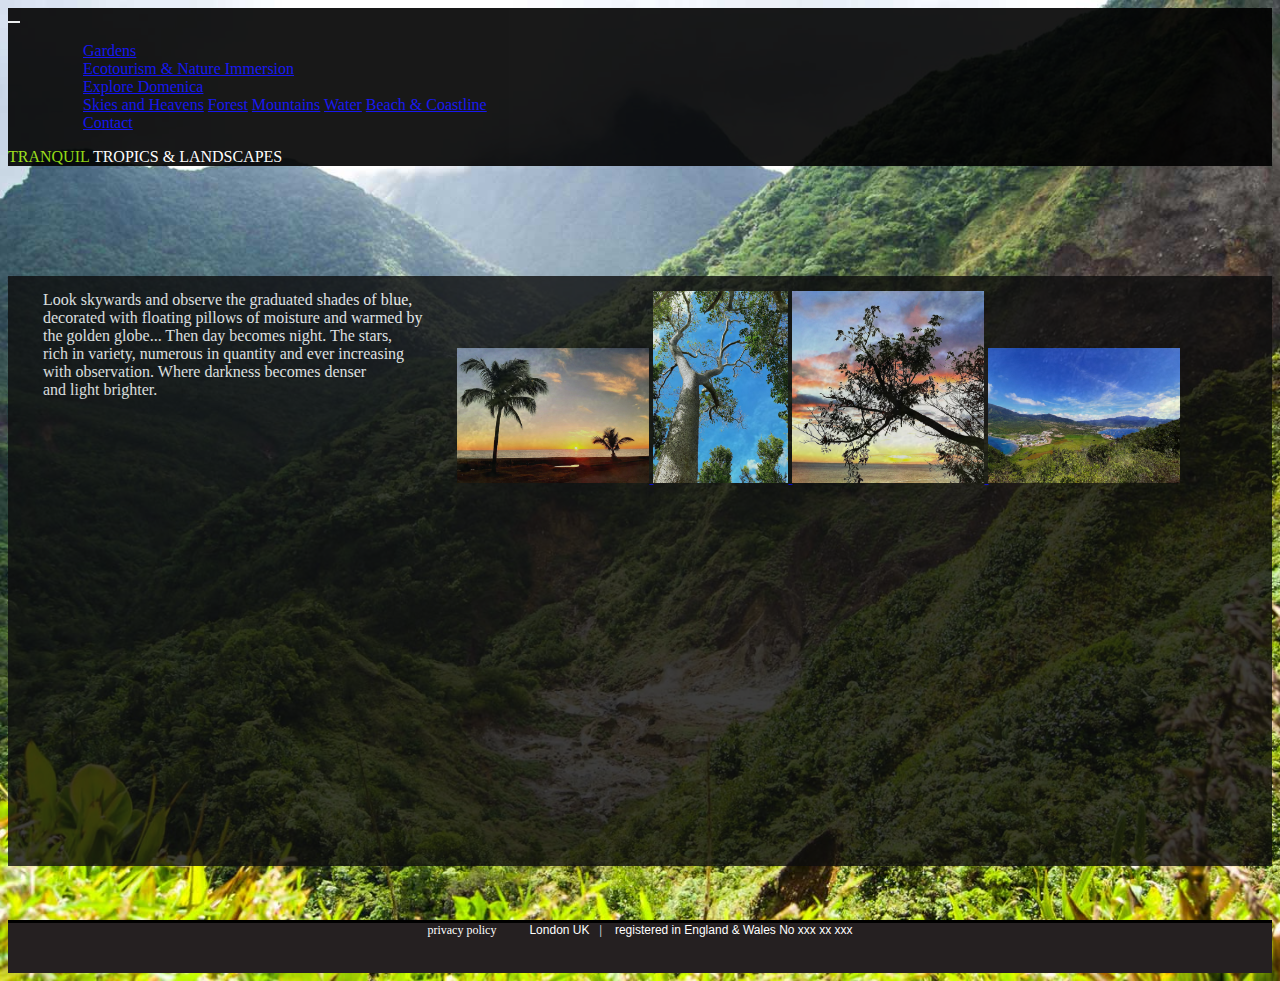
<file: exploredomenica/skiesandheavens.html>
<!DOCTYPE html>
<html lang="en">
<head>
    <link crossorigin="anonymous" href="https://cdn.jsdelivr.net/npm/bootstrap@5.1.3/dist/css/bootstrap.min.css"
          integrity="sha384-1BmE4kWBq78iYhFldvKuhfTAU6auU8tT94WrHftjDbrCEXSU1oBoqyl2QvZ6jIW3" rel="stylesheet">
    <!-- Font Awesome -->
    <link
            href="https://cdnjs.cloudflare.com/ajax/libs/font-awesome/5.15.1/css/all.min.css"
            rel="stylesheet"
    />
    <!-- Google Fonts -->
    <link
            href="https://fonts.googleapis.com/css?family=Roboto:300,400,500,700&display=swap"
            rel="stylesheet"
    />
    <link
            href="../css/photoswipe.css"
            rel="stylesheet"
    />
    <!-- Bootstrap 3.x -->
    <script src="
        https://ajax.googleapis.com/ajax/libs/jquery/3.4.1/jquery.min.js"></script>
    <script src="../js/bootstrap.min.js"></script>
    <script src="../js/photoswipe.esm.js"></script>
    <script src="../js/photoswipe-lightbox.esm.js"></script>
    <!-- JQUERY -->
    <script src="https://ajax.googleapis.com/ajax/libs/jquery/3.6.0/jquery.min.js"></script>
    <title>Tranquil Tropics and Landscapes</title>
</head>
<style>
    .pswp__custom-caption {
        background: rgba(75, 150, 75, 0.75);
        font-size: 16px;
        color: #fff;
        width: calc(100% - 32px);
        max-width: 400px;
        padding: 2px 8px;
        border-radius: 4px;
        position: absolute;
        left: 50%;
        bottom: 16px;
        transform: translateX(-50%);
    }
    .pswp__custom-caption a {
        color: #fff;
        text-decoration: underline;
    }
    .hidden-caption-content {
        display: none;
    }
</style>
<nav class="navbar navbar-expand-lg navbar-dark fixed-top scrolling-navbar" id="navbar"
     style="background-color: black;opacity: .9 ">
    <button class="navbar-toggler" id="navbartoggler" style="border: none" type="button" data-toggle="collapse"
            data-target="#navbarSupportedContent" aria-controls="navbarSupportedContent" aria-expanded="false"
            aria-label="Toggle navigation">
        <span class="navbar-toggler-icon"></span>
    </button>
    <div class="collapse navbar-collapse" id="navbarSupportedContent" style="margin-left: 35px;">
        <ul class="navbar-nav">
            <li class="nav-item align-self-center" style="cursor: pointer;">
                <a class="nav-link" href="../gardens.html" onclick="">Gardens</a>
            </li>
            <li class="nav-item align-self-center" style="cursor: pointer;">
                <a class="nav-link" href="../ecotourism.html" onclick="">Ecotourism & Nature Immersion</a>
            </li>
            <li class="nav-item dropdown align-self-center">
                <a class="nav-link dropdown-toggle" href="#" id="navbarDropdownMenuLink" data-toggle="dropdown"
                   aria-haspopup="true" aria-expanded="false">
                    Explore Domenica
                </a>
                <div class="dropdown-menu" aria-labelledby="navbarDropdownMenuLink">
                    <a class="dropdown-item" href="#" style="cursor: pointer;" onclick="">Skies and Heavens</a>
                    <a class="dropdown-item" href="forest.html" style="cursor: pointer;" onclick="">Forest</a>
                    <a class="dropdown-item" href="mountains.html" style="cursor: pointer;" onclick="">Mountains</a>
                    <a class="dropdown-item" href="water.html" style="cursor: pointer;" onclick="">Water</a>
                    <a class="dropdown-item" href="beachandcoastline.html" style="cursor: pointer;" onclick="">Beach & Coastline</a>
                </div>
            </li>
            <li class="nav-item align-self-center" style="cursor: pointer;">
                <a class="nav-link" href="mailto:banyanboy@protonmail.com">Contact</a>
            </li>
        </ul>
    </div>
    <div style=" margin-right: 45px;">
        <a href="../index.html" style="text-decoration: none;"> <span style="color: #9ae10a;">TRANQUIL</span> <span
                style="color: #FFFFFF;">TROPICS & LANDSCAPES</span></a>
    </div>
</nav>
<body style="background-image: url('../img/bg_glow.jpg'); background-repeat: no-repeat; background-position-x: center;background-position-y:center;
    background-size: cover;background-color: #000000;">
<div id="wrapper" style="height:100%;">
    <!--END OVERLAYS-->
    <!-- CARD CONTEST -->
    <div class="card rounded-0 border-0 shadow-none" id="overlay-about"
         style="background-color: #0d0d0d; opacity:.8; z-index: 0; margin-left: 0; margin-top: 110px; padding: 0;height: 590px;">
        <div class="card-body border-0 shadow-none">
            <div style="margin-top: 0;">
                <div style="float: left;margin-left: 30px;margin-top:10px;color: #FFFFFF;">
                    <div style="padding: 5px;">
                        Look skywards and observe the graduated shades of blue, <br>
                        decorated with floating pillows of moisture and warmed by <br>
                        the golden globe... Then day becomes night. The stars, <br>
                        rich in variety, numerous in quantity and ever increasing <br>
                        with observation. Where darkness becomes denser <br>
                        and light brighter.
                    </div>
                </div>
                <!-- Root element of PhotoSwipe. Must have class pswp. -->
                <div class="pswp-gallery pswp-gallery--single-column" id="gallery--getting-started" style="float: left;margin-top: 10px;margin-left: 30px;">
                    <!-- Image -->
                    <a href="../img/Image-21.jpg"
                       data-pswp-width="1280"
                       data-pswp-height="900"
                       target="_blank"
                       data-cropped="true">
                        <img src="../img/Image-21.jpg" alt="" width="192" height="135" style="margin-top: 5px;"/>
                    </a>
                    <!-- Image -->
                    <a href="../img/Image-22.jpg"
                       data-pswp-width="960"
                       data-pswp-height="1280"
                       data-cropped="true"
                       target="_blank">
                        <img src="../img/Image-22.jpg" alt="" width="135" height="192" style="margin-top: 5px;"/>
                    </a>
                    <!-- Image -->
                    <a href="../img/Image-30.jpg"
                       data-pswp-width="1280"
                       data-pswp-height="1280"
                       data-cropped="true"
                       target="_blank">
                        <img src="../img/Image-30.jpg" alt="" width="192" height="192" style="margin-top: 5px;"/>
                    <!-- Image -->
                    <a href="../img/Image-23.jpg"
                       data-pswp-width="960"
                       data-pswp-height="1280"
                       data-cropped="true"
                       target="_blank">
                        <img src="../img/Image-23.jpg" alt="" width="192" height="135" style="margin-top: 5px;"/>
                    </a>
                </div>
            </div>
        </div>
    </div>
    <div>
        &nbsp;<br>
        &nbsp;<br>
        <br>
    </div>
</div>
<!-- End Layer -->
<div class="card-footer fixed-bottom align-self-center"
     style="font-size: 12px;background-color: #252021;border: none;opacity: 1;height: 50px; border-top-style: solid; border-top-color: #000000;">
    <div style="color: #FFFFFF;text-align: center;">
        <a href="#" style="color: #FFFFFF;text-decoration: none;">privacy policy</a>
        <a href="#"
           style="margin-left: 30px; color: #FFFFFF;text-decoration: none;margin-right: 10px;font-family: Helvetica,serif;">London
            UK</a>|
        <a href="#" style="margin-left: 10px;color: #FFFFFF;text-decoration: none;font-family: Helvetica,serif;">registered
            in
            England & Wales No
            xxx xx xxx</a>
    </div>
</div>
<script type="module">
    // Include Lightbox
    import PhotoSwipeLightbox from '../js/photoswipe-lightbox.esm.js';

    const lightbox = new PhotoSwipeLightbox({
        // may select multiple "galleries"
        gallery: '#gallery--getting-started',

        // Elements within gallery (slides)
        children: 'a',

        // setup PhotoSwipe Core dynamic import
        pswpModule: () => import('../js/photoswipe.esm.js')
    });
    lightbox.init();
    //alert(lightbox);
</script>
</body>
</html>
</file>
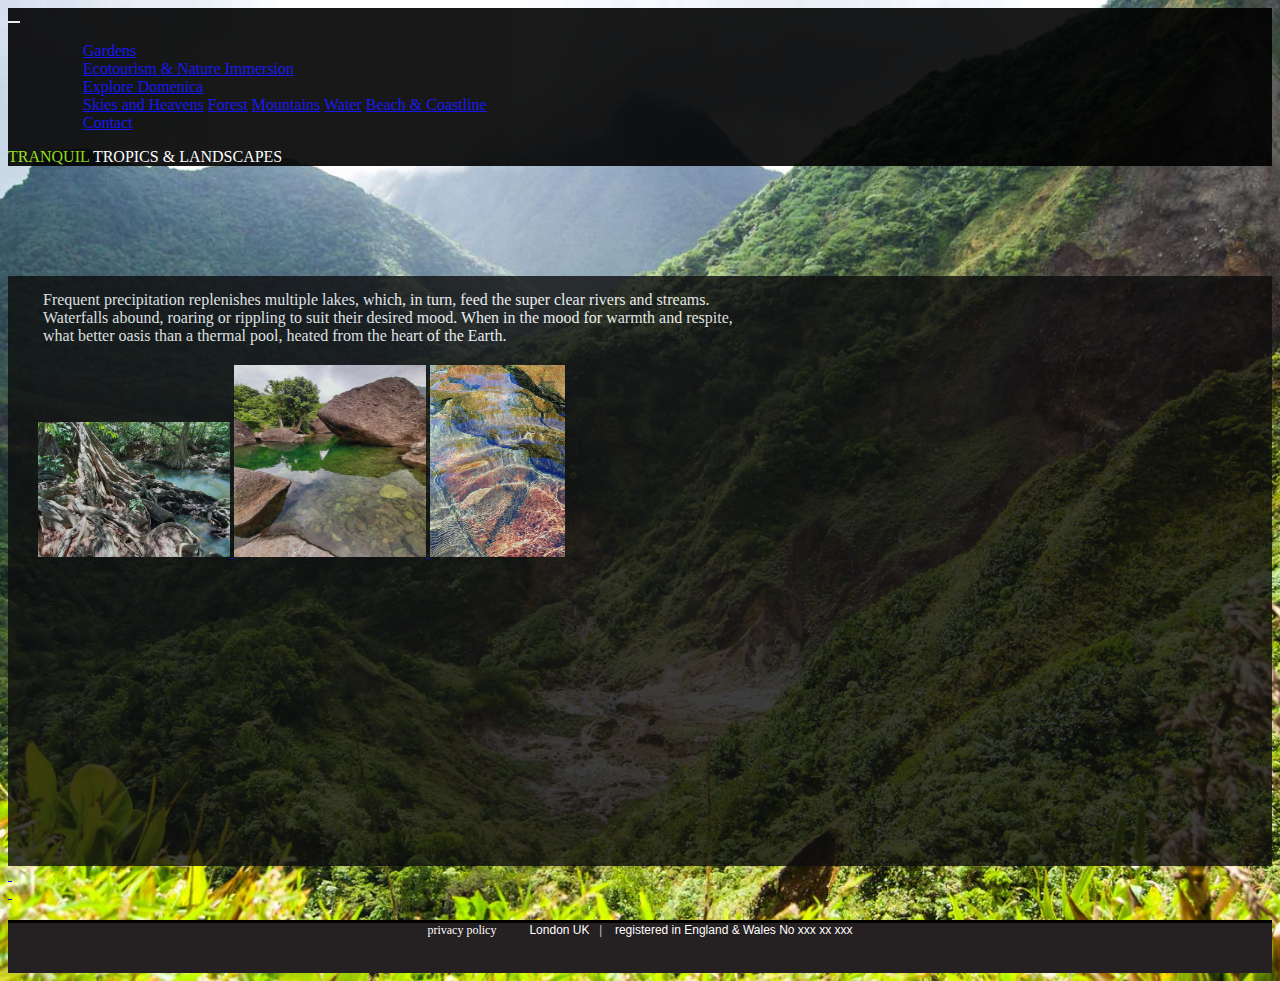
<file: exploredomenica/water.html>
<!DOCTYPE html>
<html lang="en">
<head>
    <link crossorigin="anonymous" href="https://cdn.jsdelivr.net/npm/bootstrap@5.1.3/dist/css/bootstrap.min.css"
          integrity="sha384-1BmE4kWBq78iYhFldvKuhfTAU6auU8tT94WrHftjDbrCEXSU1oBoqyl2QvZ6jIW3" rel="stylesheet">
    <!-- Font Awesome -->
    <link
            href="https://cdnjs.cloudflare.com/ajax/libs/font-awesome/5.15.1/css/all.min.css"
            rel="stylesheet"
    />
    <!-- Google Fonts -->
    <link
            href="https://fonts.googleapis.com/css?family=Roboto:300,400,500,700&display=swap"
            rel="stylesheet"
    />
    <link
            href="../css/photoswipe.css"
            rel="stylesheet"
    />
    <!-- Bootstrap 3.x -->
    <script src="
        https://ajax.googleapis.com/ajax/libs/jquery/3.4.1/jquery.min.js"></script>
    <script src="../js/bootstrap.min.js"></script>
    <script src="../js/photoswipe.esm.js"></script>
    <script src="../js/photoswipe-lightbox.esm.js"></script>
    <!-- JQUERY -->
    <script src="https://ajax.googleapis.com/ajax/libs/jquery/3.6.0/jquery.min.js"></script>
    <title>Tranquil Tropics and Landscapes</title>
</head>
<style>
    .pswp__custom-caption {
        background: rgba(75, 150, 75, 0.75);
        font-size: 16px;
        color: #fff;
        width: calc(100% - 32px);
        max-width: 400px;
        padding: 2px 8px;
        border-radius: 4px;
        position: absolute;
        left: 50%;
        bottom: 16px;
        transform: translateX(-50%);
    }
    .pswp__custom-caption a {
        color: #fff;
        text-decoration: underline;
    }
    .hidden-caption-content {
        display: none;
    }
</style>
<nav class="navbar navbar-expand-lg navbar-dark fixed-top scrolling-navbar" id="navbar"
     style="background-color: black;opacity: .9 ">
    <button class="navbar-toggler" id="navbartoggler" style="border: none" type="button" data-toggle="collapse"
            data-target="#navbarSupportedContent" aria-controls="navbarSupportedContent" aria-expanded="false"
            aria-label="Toggle navigation">
        <span class="navbar-toggler-icon"></span>
    </button>
    <div class="collapse navbar-collapse" id="navbarSupportedContent" style="margin-left: 35px;">
        <ul class="navbar-nav">
            <li class="nav-item align-self-center" style="cursor: pointer;">
                <a class="nav-link" href="../gardens.html" onclick="">Gardens</a>
            </li>
            <li class="nav-item align-self-center" style="cursor: pointer;">
                <a class="nav-link" href="../ecotourism.html" onclick="">Ecotourism & Nature Immersion</a>
            </li>
            <li class="nav-item dropdown align-self-center">
                <a class="nav-link dropdown-toggle" href="#" id="navbarDropdownMenuLink" data-toggle="dropdown"
                   aria-haspopup="true" aria-expanded="false">
                    Explore Domenica
                </a>
                <div class="dropdown-menu" aria-labelledby="navbarDropdownMenuLink">
                    <a class="dropdown-item" href="skiesandheavens.html" style="cursor: pointer;" onclick="">Skies and Heavens</a>
                    <a class="dropdown-item" href="forest.html" style="cursor: pointer;" onclick="">Forest</a>
                    <a class="dropdown-item" href="mountains.html" style="cursor: pointer;" onclick="">Mountains</a>
                    <a class="dropdown-item" href="#" style="cursor: pointer;" onclick="">Water</a>
                    <a class="dropdown-item" href="beachandcoastline.html" style="cursor: pointer;" onclick="">Beach & Coastline</a>
                </div>
            </li>
            <li class="nav-item align-self-center" style="cursor: pointer;">
                <a class="nav-link" href="mailto:banyanboy@protonmail.com">Contact</a>
            </li>
        </ul>
    </div>
    <div style=" margin-right: 45px;">
        <a href="../index.html" style="text-decoration: none;"> <span style="color: #9ae10a;">TRANQUIL</span> <span
                style="color: #FFFFFF;">TROPICS & LANDSCAPES</span></a>
    </div>
</nav>
<body style="background-image: url('../img/bg_glow.jpg'); background-repeat: no-repeat; background-position-x: center;background-position-y:center;
    background-size: cover;background-color: #000000;">
<div id="wrapper" style="height:100%;">
    <!--END OVERLAYS-->
    <!-- CARD CONTEST -->
    <div class="card rounded-0 border-0 shadow-none" id="overlay-about"
         style="background-color: #0d0d0d; opacity:.8; z-index: 0; margin-left: 0; margin-top: 110px; padding: 0;height: 590px;">
        <div class="card-body border-0 shadow-none">
            <div style="margin-top: 0;">
                <div style="float: left;margin-left: 30px;margin-top:10px;color: #FFFFFF;">
                    <div style="padding: 5px;">
                        Frequent precipitation replenishes multiple lakes, which, in turn, feed the super clear rivers and streams. <br>
                        Waterfalls abound, roaring or rippling to suit their desired mood.  When in the mood for warmth and respite, <br>
                        what better oasis than a thermal pool, heated from the heart of the Earth.
                    </div>
                </div>
                <!-- Root element of PhotoSwipe. Must have class pswp. -->
                <div class="pswp-gallery pswp-gallery--single-column" id="gallery--getting-started" style="float: left;margin-top: 10px;margin-left: 30px;">
                    <!-- Image -->
                    <a href="../img/Image-7.jpg"
                       data-pswp-width="1280"
                       data-pswp-height="960"
                       target="_blank"
                       data-cropped="true">
                        <img src="../img/Image-7.jpg" alt="" width="192" height="135" style="margin-top: 5px;"/>
                    </a>
                    <!-- Image -->
                    <a href="../img/Image-15.jpg"
                       data-pswp-width="960"
                       data-pswp-height="1280"
                       data-cropped="true"
                       target="_blank">
                        <img src="../img/Image-15.jpg" alt="" width="192" height="192" style="margin-top: 5px;"/>
                    </a>
                    <!-- Image -->
                    <a href="../img/Image-26.jpg"
                       data-pswp-width="960"
                       data-pswp-height="1280"
                       data-cropped="true"
                       target="_blank">
                        <img src="../img/Image-26.jpg" alt="" width="135" height="192" style="margin-top: 5px;"/>
                </div>
            </div>
        </div>
    </div>
    <div>
        &nbsp;<br>
        &nbsp;<br>
        <br>
    </div>
</div>
<!-- End Layer -->
<div class="card-footer fixed-bottom align-self-center"
     style="font-size: 12px;background-color: #252021;border: none;opacity: 1;height: 50px; border-top-style: solid; border-top-color: #000000;">
    <div style="color: #FFFFFF;text-align: center;">
        <a href="#" style="color: #FFFFFF;text-decoration: none;">privacy policy</a>
        <a href="#"
           style="margin-left: 30px; color: #FFFFFF;text-decoration: none;margin-right: 10px;font-family: Helvetica,serif;">London
            UK</a>|
        <a href="#" style="margin-left: 10px;color: #FFFFFF;text-decoration: none;font-family: Helvetica,serif;">registered
            in
            England & Wales No
            xxx xx xxx</a>
    </div>
</div>
<script type="module">
    // Include Lightbox
    import PhotoSwipeLightbox from '../js/photoswipe-lightbox.esm.js';

    const lightbox = new PhotoSwipeLightbox({
        // may select multiple "galleries"
        gallery: '#gallery--getting-started',

        // Elements within gallery (slides)
        children: 'a',

        // setup PhotoSwipe Core dynamic import
        pswpModule: () => import('../js/photoswipe.esm.js')
    });
    lightbox.init();
    //alert(lightbox);
</script>
</body>
</html>
</file>
<file: css/photoswipe.css>
/*! PhotoSwipe main CSS by Dmytro Semenov | photoswipe.com */

.pswp {
  --pswp-bg: #000;
  --pswp-placeholder-bg: #222;
  

  --pswp-root-z-index: 100000;
  
  --pswp-preloader-color: rgba(79, 79, 79, 0.4);
  --pswp-preloader-color-secondary: rgba(255, 255, 255, 0.9);
  
  /* defined via js:
  --pswp-transition-duration: 333ms; */
  
  --pswp-icon-color: #fff;
  --pswp-icon-color-secondary: #4f4f4f;
  --pswp-icon-stroke-color: #4f4f4f;
  --pswp-icon-stroke-width: 2px;

  --pswp-error-text-color: var(--pswp-icon-color);
}


/*
	Styles for basic PhotoSwipe (pswp) functionality (sliding area, open/close transitions)
*/

.pswp {
	position: fixed;
	top: 0;
	left: 0;
	width: 100%;
	height: 100%;
	z-index: var(--pswp-root-z-index);
	display: none;
	touch-action: none;
	outline: 0;
	opacity: 0.003;
	contain: layout style size;
	-webkit-tap-highlight-color: rgba(0, 0, 0, 0);
}

/* Prevents focus outline on the root element,
  (it may be focused initially) */
.pswp:focus {
  outline: 0;
}

.pswp * {
  box-sizing: border-box;
}

.pswp img {
  max-width: none;
}

.pswp--open {
	display: block;
}

.pswp,
.pswp__bg {
	transform: translateZ(0);
	will-change: opacity;
}

.pswp__bg {
  opacity: 0.005;
	background: var(--pswp-bg);
}

.pswp,
.pswp__scroll-wrap {
	overflow: hidden;
}

.pswp__scroll-wrap,
.pswp__bg,
.pswp__container,
.pswp__item,
.pswp__content,
.pswp__img,
.pswp__zoom-wrap {
	position: absolute;
	top: 0;
	left: 0;
	width: 100%;
	height: 100%;
}

.pswp__img,
.pswp__zoom-wrap {
	width: auto;
	height: auto;
}

.pswp--click-to-zoom.pswp--zoom-allowed .pswp__img {
	cursor: -webkit-zoom-in;
	cursor: -moz-zoom-in;
	cursor: zoom-in;
}

.pswp--click-to-zoom.pswp--zoomed-in .pswp__img {
	cursor: move;
	cursor: -webkit-grab;
	cursor: -moz-grab;
	cursor: grab;
}

.pswp--click-to-zoom.pswp--zoomed-in .pswp__img:active {
  cursor: -webkit-grabbing;
  cursor: -moz-grabbing;
  cursor: grabbing;
}

/* :active to override grabbing cursor */
.pswp--no-mouse-drag.pswp--zoomed-in .pswp__img,
.pswp--no-mouse-drag.pswp--zoomed-in .pswp__img:active,
.pswp__img {
	cursor: -webkit-zoom-out;
	cursor: -moz-zoom-out;
	cursor: zoom-out;
}


/* Prevent selection and tap highlights */
.pswp__container,
.pswp__img,
.pswp__button,
.pswp__counter {
	-webkit-user-select: none;
	-moz-user-select: none;
	-ms-user-select: none;
	user-select: none;
}

.pswp__item {
	/* z-index for fade transition */
	z-index: 1;
	overflow: hidden;
}

.pswp__hidden {
	display: none !important;
}

/* Allow to click through pswp__content element, but not its children */
.pswp__content {
  pointer-events: none;
}
.pswp__content > * {
  pointer-events: auto;
}


/*

  PhotoSwipe UI

*/

/*
	Error message appears when image is not loaded
	(JS option errorMsg controls markup)
*/
.pswp__error-msg-container {
  display: grid;
}
.pswp__error-msg {
	margin: auto;
	font-size: 1em;
	line-height: 1;
	color: var(--pswp-error-text-color);
}

/*
class pswp__hide-on-close is applied to elements that
should hide (for example fade out) when PhotoSwipe is closed
and show (for example fade in) when PhotoSwipe is opened
 */
.pswp .pswp__hide-on-close {
	opacity: 0.005;
	will-change: opacity;
	transition: opacity var(--pswp-transition-duration) cubic-bezier(0.4, 0, 0.22, 1);
	z-index: 10; /* always overlap slide content */
	pointer-events: none; /* hidden elements should not be clickable */
}

/* class pswp--ui-visible is added when opening or closing transition starts */
.pswp--ui-visible .pswp__hide-on-close {
	opacity: 1;
	pointer-events: auto;
}

/* <button> styles, including css reset */
.pswp__button {
	position: relative;
	display: block;
	width: 50px;
	height: 60px;
	padding: 0;
	margin: 0;
	overflow: hidden;
	cursor: pointer;
	background: none;
	border: 0;
	box-shadow: none;
	opacity: 0.85;
	-webkit-appearance: none;
	-webkit-touch-callout: none;
}

.pswp__button:hover,
.pswp__button:active,
.pswp__button:focus {
  transition: none;
  padding: 0;
  background: none;
  border: 0;
  box-shadow: none;
  opacity: 1;
}

.pswp__button:disabled {
  opacity: 0.3;
  cursor: auto;
}

.pswp__icn {
  fill: var(--pswp-icon-color);
  color: var(--pswp-icon-color-secondary);
}

.pswp__icn {
  position: absolute;
  top: 14px;
  left: 9px;
  width: 32px;
  height: 32px;
  overflow: hidden;
  pointer-events: none;
}

.pswp__icn-shadow {
  stroke: var(--pswp-icon-stroke-color);
  stroke-width: var(--pswp-icon-stroke-width);
  fill: none;
}

.pswp__icn:focus {
	outline: 0;
}

/*
	div element that matches size of large image,
	large image loads on top of it,
	used when msrc is not provided
*/
div.pswp__img--placeholder,
.pswp__img--with-bg {
	background: var(--pswp-placeholder-bg);
}

.pswp__top-bar {
	position: absolute;
	left: 0;
	top: 0;
	width: 100%;
	height: 60px;
	display: flex;
  flex-direction: row;
  justify-content: flex-end;
	z-index: 10;

	/* allow events to pass through top bar itself */
	pointer-events: none !important;
}
.pswp__top-bar > * {
  pointer-events: auto;
  /* this makes transition significantly more smooth,
     even though inner elements are not animated */
  will-change: opacity;
}


/*

  Close button

*/
.pswp__button--close {
  margin-right: 6px;
}


/*

  Arrow buttons

*/
.pswp__button--arrow {
  position: absolute;
  top: 0;
  width: 75px;
  height: 100px;
  top: 50%;
  margin-top: -50px;
}

.pswp__button--arrow:disabled {
  display: none;
  cursor: default;
}

.pswp__button--arrow .pswp__icn {
  top: 50%;
  margin-top: -30px;
  width: 60px;
  height: 60px;
  background: none;
  border-radius: 0;
}

.pswp--one-slide .pswp__button--arrow {
  display: none;
}

/* hide arrows on touch screens */
.pswp--touch .pswp__button--arrow {
  visibility: hidden;
}

/* show arrows only after mouse was used */
.pswp--has_mouse .pswp__button--arrow {
  visibility: visible;
}

.pswp__button--arrow--prev {
  right: auto;
  left: 0px;
}

.pswp__button--arrow--next {
  right: 0px;
}
.pswp__button--arrow--next .pswp__icn {
  left: auto;
  right: 14px;
  /* flip horizontally */
  transform: scale(-1, 1);
}

/*

  Zoom button

*/
.pswp__button--zoom {
  display: none;
}

.pswp--zoom-allowed .pswp__button--zoom {
  display: block;
}

/* "+" => "-" */
.pswp--zoomed-in .pswp__zoom-icn-bar-v {
  display: none;
}


/*

  Loading indicator

*/
.pswp__preloader {
  position: relative;
  overflow: hidden;
  width: 50px;
  height: 60px;
  margin-right: auto;
}

.pswp__preloader .pswp__icn {
  opacity: 0;
  transition: opacity 0.2s linear;
  animation: pswp-clockwise 600ms linear infinite;
}

.pswp__preloader--active .pswp__icn {
  opacity: 0.85;
}

@keyframes pswp-clockwise {
  0% { transform: rotate(0deg); }
  100% { transform: rotate(360deg); }
}


/*

  "1 of 10" counter

*/
.pswp__counter {
  height: 30px;
  margin-top: 15px;
  margin-inline-start: 20px;
  font-size: 14px;
  line-height: 30px;
  color: var(--pswp-icon-color);
  text-shadow: 1px 1px 3px var(--pswp-icon-color-secondary);
  opacity: 0.85;
}

.pswp--one-slide .pswp__counter {
  display: none;
}
</file>
